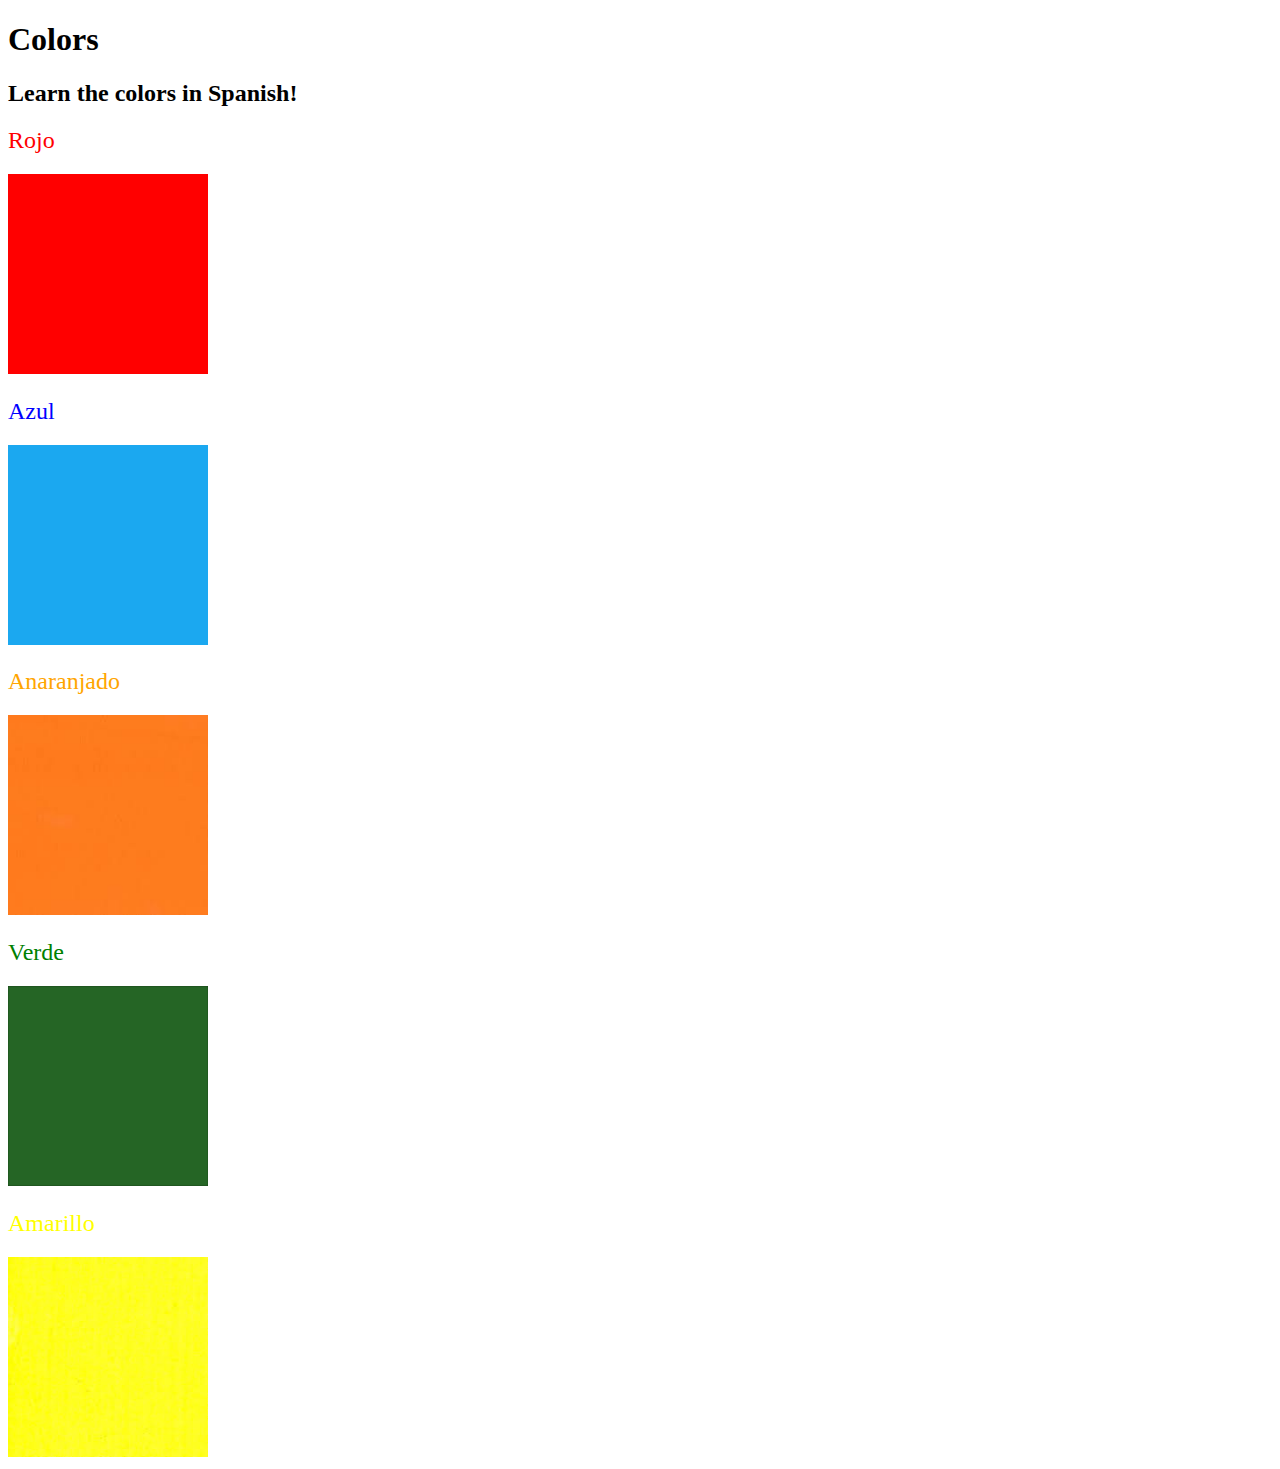
<file: 5.4+Color+Vocab+Project/index.html>
<!DOCTYPE html>
<html lang="en">
  <head>
    <meta charset="UTF-8" />
    <title>Spanish Vocabulary</title>
    <link rel="stylesheet" href="./style.css" />
  </head>

  <body>
    <h1>Colors</h1>
    <h2>Learn the colors in Spanish!</h2>
    <h2 class="color-title" id="red">Rojo</h2>
    <img src="./assets/images/red.png" alt="red" />

    <h2 class="color-title" id="blue">Azul</h2>
    <img src="./assets/images/blue.png" alt="blue" />

    <h2 class="color-title" id="orange">Anaranjado</h2>
    <img src="./assets/images/orange.png" alt="orange" />

    <h2 class="color-title" id="green">Verde</h2>
    <img src="./assets/images/green.png" alt="green" />

    <h2 class="color-title" id="yellow">Amarillo</h2>
    <img src="./assets/images/yellow.png" alt="yellow" />
  </body>
</html>

<!-- 
TODOs
IMPORTANT: You should not need to make ANY CHANGES to index.html
All code should be written in your CSS file.

1. Create a CSS file and incorporate it as an external stylesheet.
2. Use CSS to style each of the color titles to meaning. 
Hint: Use the id to help if you don't know the words in spanish.
3. Use CSS to change all the color titles to have "font-weight: normal;"
4. Use CSS (not HTML) to make all the images 200px heigh and 200px wide. 
Hint: 
https://developer.mozilla.org/en-US/docs/Web/CSS/height
https://developer.mozilla.org/en-US/docs/Web/CSS/width
-->
</file>
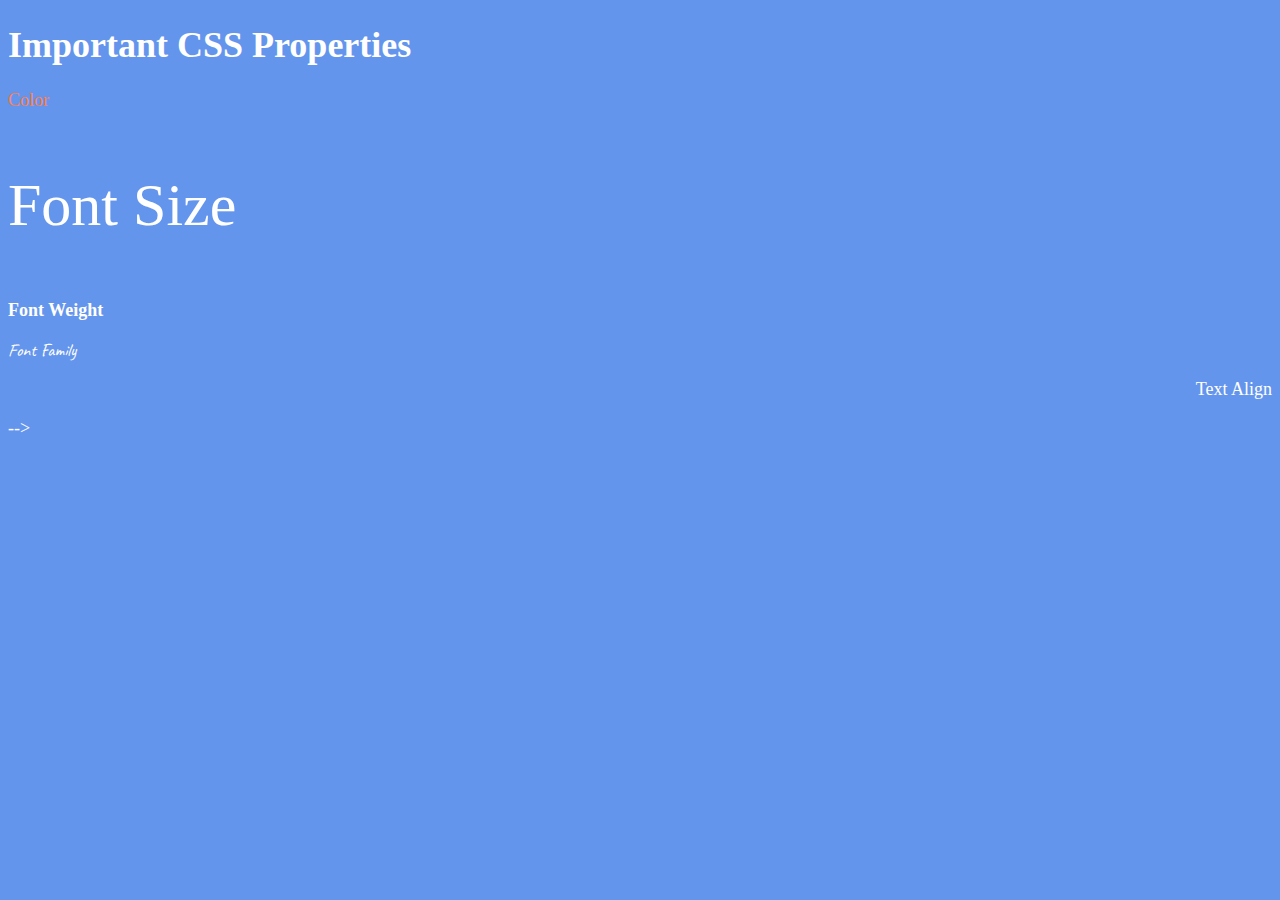
<file: 6.1+Font+Properties/index.html>
<!DOCTYPE html>
<html lang="en">

<head>
  <meta charset="UTF-8">
  <title>CSS Properties</title>
  <style>
    /* 6. Change the the root (html element) font size to 30px */
    html {
      font-size: 30px;
    }
    body {
      background-color: cornflowerblue;
      color: white;
      font-size: 18px;
    }

    /* Don't change the CSS above, add Your CSS below */

    /* 1. Change the color of <p>Color</p> to "coral" color. */
      #color {
    color: coral;
      }
     /* 2. Change the font size of <p>Font Size</p> to 2X the size of the root font size. */
      #font-size {
        font-size: 2rem;
      }
    /* 3. Change the font weight of <p>Font Weight</p> to 900. */
      #font-weight {
        font-weight: 900;
      }
    /*   4. Change the font family of <p>Font Family</p> to the Google font Caveat with regular (400) font weight.
  Link: https://fonts.google.com/specimen/Caveat */  
    #font-family {
      font-family: 'caveat', cursive;
      }
    /* 5. Change the <p>Text Align</p> to right align. */
    #text-align {
      text-align: right;
    }
    


    
  </style>
  <link rel="preconnect" href="https://fonts.googleapis.com">
  <link rel="preconnect" href="https://fonts.gstatic.com" crossorigin>
  <link href="https://fonts.googleapis.com/css2?family=Caveat:wght@400..700&display=swap" rel="stylesheet">
</head>

<body>
  <h1>Important CSS Properties</h1>
  <p id="color">Color</p>
  <p id="font-size">Font Size</p>
  <p id="font-weight">Font Weight</p>
  <p id="font-family">Font Family</p>
  <p id="text-align">Text Align</p>



 
  

  
   -->
</body>

</html>
</file>
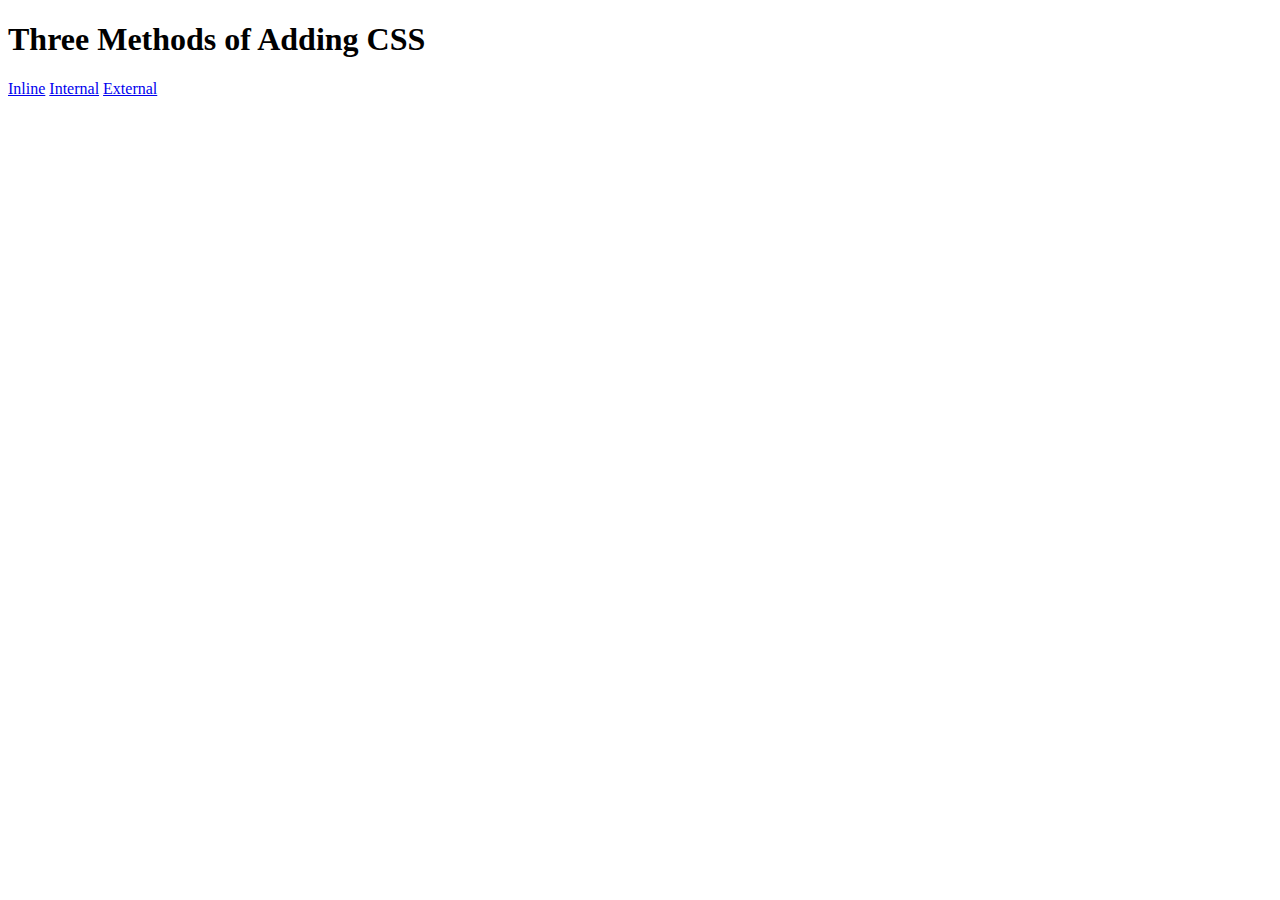
<file: 5.1+Adding+CSS/5.1. Adding CSS/index.html>
<!DOCTYPE html>
<html lang="en">

<head>
  <meta charset="UTF-8">
  <title>Adding CSS</title>
</head>

<body>
  <h1>Three Methods of Adding CSS</h1>
  <!-- Create 3 Links to The 3 Webpages: inline, internal and external -->
   <a href="./inline.html">Inline</a>
   <a href="./internal.html">Internal</a>
   <a href="./external.html">External</a>
</body>

</html>
</file>
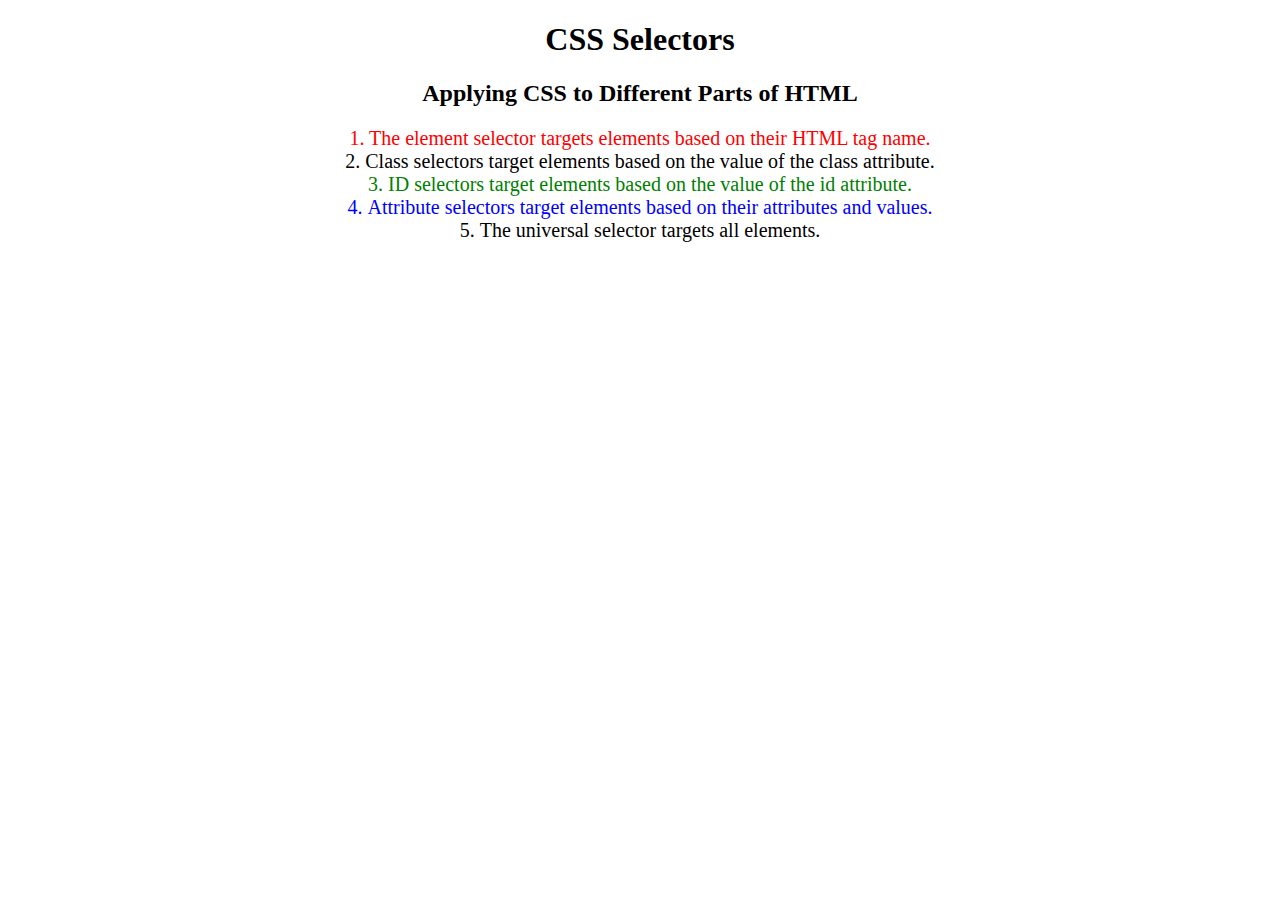
<file: 5.3+CSS+Selectors/5.3 CSS Selectors/index.html>
<!DOCTYPE html>
<html lang="en">

<head>
  <meta charset="UTF-8">
  <title>CSS Selectors</title>
  <link rel="stylesheet" href="./style.css" />
</head>

<body>
  <h1>CSS Selectors</h1>
  <h2>Applying CSS to Different Parts of HTML</h2>
  <!-- TODO 1: Set the CSS for all paragraph tags to "color: red" -->
  <p class="note">1. The element selector targets elements based on their HTML tag name.</p>

  <ol>
    <!-- TODO 2: Set the CSS for all elements with a class of "note" to "font-size: 20px" -->
    <li class="note" value="2">Class selectors target elements based on the value of the class attribute.</li>

    <!-- TODO 3: Set the CSS for the element with an id of "id-selector-demo" to "color: green" -->
    <li class="note" id="id-selector-demo" value="3">ID selectors target elements based on the value of the id
      attribute.</li>

    <!-- TODO 4: Set the CSS for the li elements that have the "value" attribute set to "4" to have "color: blue" -->
    <li class="note" value="4">Attribute selectors target elements based on their attributes and values.</li>

    <!-- TODO 5: Set all elements to have "text-align: center" -->
    <li class="note" value="5">The universal selector targets all elements.</li>
  </ol>
</body>

</html>
</file>
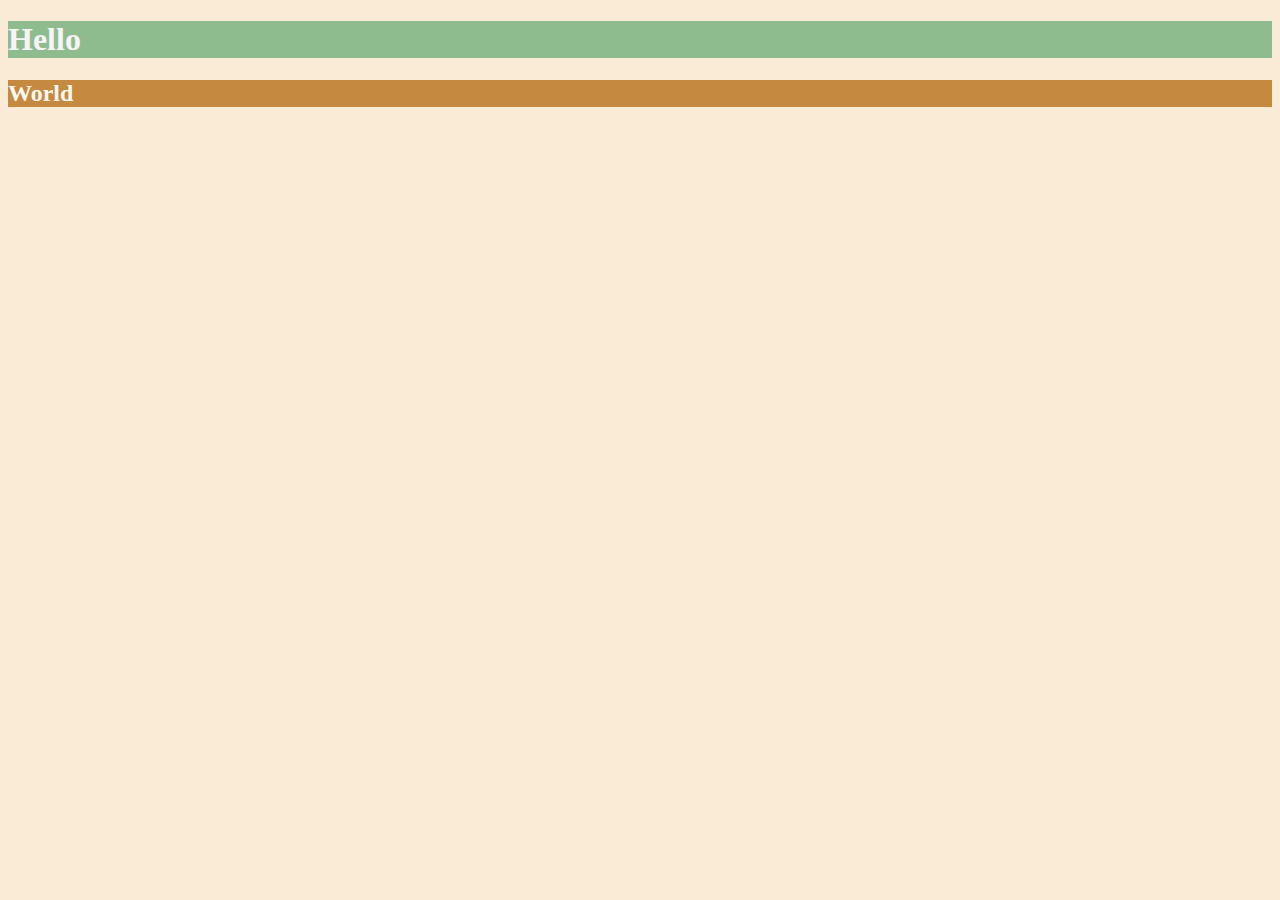
<file: 6.0+CSS+Colors/6.0 CSS Colors/index.html>
<!DOCTYPE html>
<html lang="en">

<head>
  <meta charset="UTF-8">
  <title>Colors</title>
  <style>
Body{
      background-color: antiquewhite;
    }
  h1{
      color: whitesmoke;
      background: darkseagreen;
    }
  h2{
      color: #FAF8F1;
      background: #C58940;
    }
  </style>
</head>

<body>
  <h1>Hello</h1>
  <h2>World</h2>
</body>

</html>
</file>
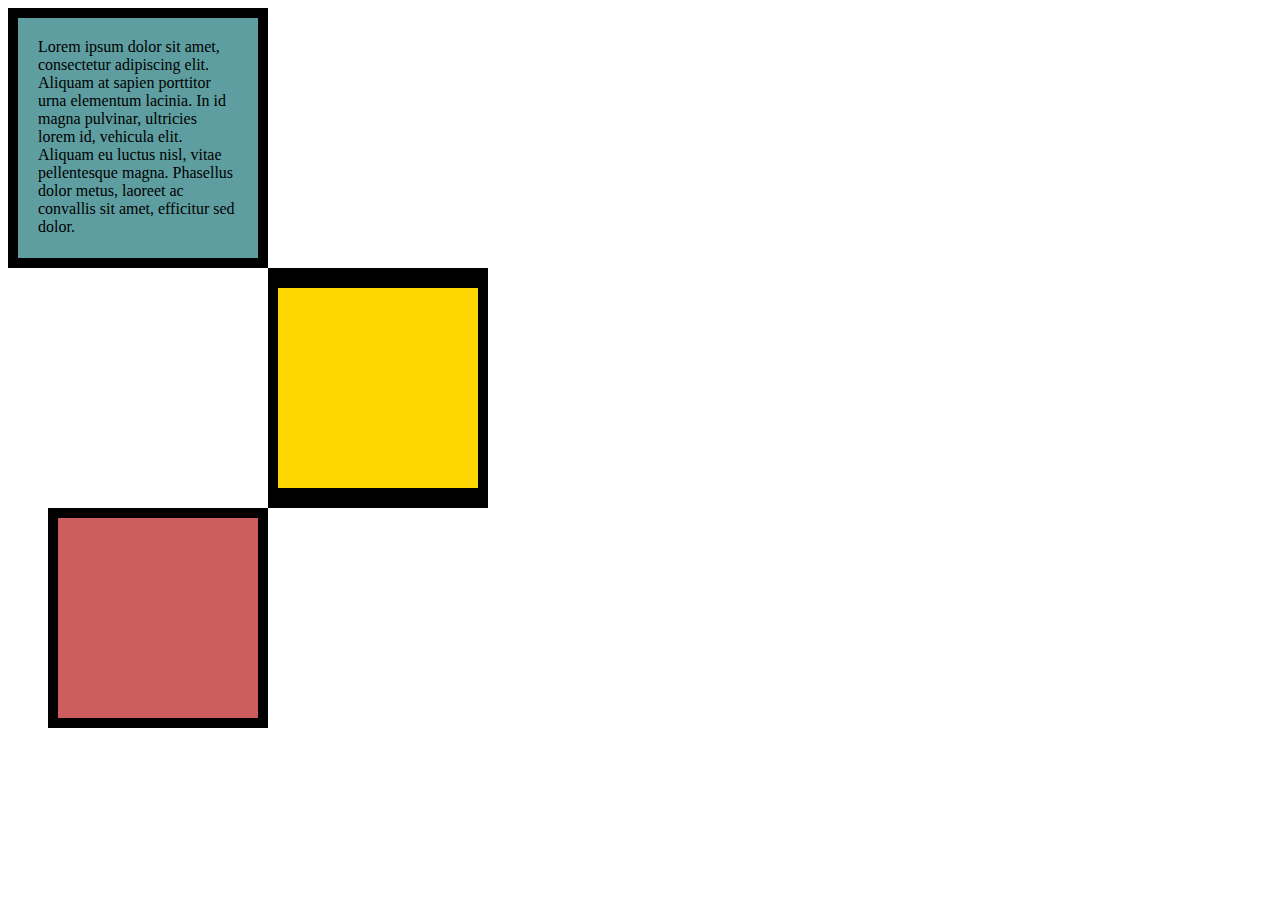
<file: 6.3+CSS+Box+Model/6.3 CSS Box Model/index.html>
<!DOCTYPE html>
<html lang="en">

<head>
  <meta charset="UTF-8">
  <title>CSS Box Model</title>
  <style>
    div {
      height: 200px;
      width: 200px;
    }
    p {
      margin: 0;
    }

    #first { 
      background-color: cadetblue;
      padding: 20px;
      border: 10px solid black;

    }
    #second {
      background-color: gold;
      border: solid black;
      border-width: 20px 10px;
      margin-left: 260px;

    }
    #third {
      background-color: indianred;
      border: 10px solid black;
      margin-left: 40px;

    }
  </style>
</head>

<body>
<div id="first">
  <p>Lorem ipsum dolor sit amet, consectetur adipiscing elit. Aliquam at sapien porttitor urna elementum lacinia. In
    id magna pulvinar, ultricies lorem id, vehicula elit. Aliquam eu luctus nisl, vitae pellentesque magna. Phasellus
    dolor metus, laoreet ac convallis sit amet, efficitur sed dolor.</p>
</div>
<div id="second"></div>
<div id="third"></div>

  <!-- TODOs:
1. Create 3 Boxes using the div element.
2. Set their sizes to 200px heigh by 200px wide.
3. Set different background colors for each of the boxes (I used cadetblue, gold and indianred).
4. Add a paragraph <p> element into the first div and add the following words:
    Lorem ipsum dolor sit amet, consectetur adipiscing elit. Aliquam at sapien porttitor urna elementum lacinia. In
    id magna pulvinar, ultricies lorem id, vehicula elit. Aliquam eu luctus nisl, vitae pellentesque magna. Phasellus
    dolor metus, laoreet ac convallis sit amet, efficitur sed dolor.
5. Set the 1st div to have 20px padding all around with a black 10px border.
6. Fix the style of the <p> element to remove all margins.
Hint: Use the CSS inspector in Chrome.
7. Set the 2nd div to have a 20px border on top and bottom and 10px border left and right. (See goal image)
8. Set the 3rd div to have a 10px border 
9. Set the margins for the divs so that each box corner touches the other. (See the goal image)
-->

</body>

</html>
</file>
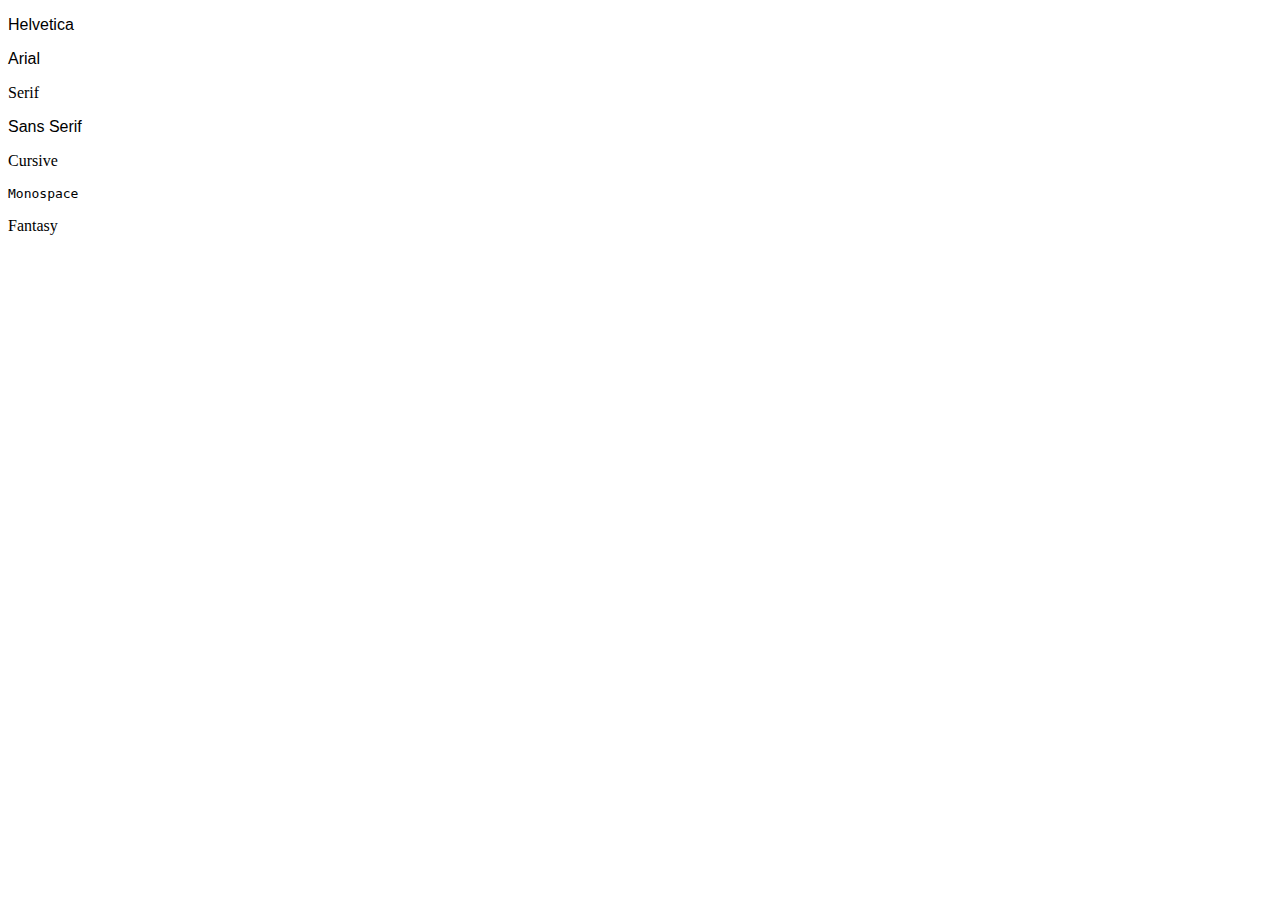
<file: 6.1+Font+Properties/font-family.html>
<!DOCTYPE html>
<html lang="en">

<head>
  <meta charset="UTF-8">
  <title>Font Family</title>
  <style>
    #helvetica {
      font-family: Helvetica, sans-serif;
    }

    #arial {
      font-family: Arial, sans-serif;
    }

    #serif {
      font-family: serif;
    }

    #sans-serif {
      font-family: sans-serif;
    }

    #cursive {
      font-family: cursive;
    }

    #monospace {
      font-family: monospace;
    }

    #fantasy {
      font-family: fantasy;
    }
  </style>
</head>

<body>
  <p id="helvetica">Helvetica</p>
  <p id="arial">Arial</p>
  <p id="serif">Serif</p>
  <p id="sans-serif">Sans Serif</p>
  <p id="cursive">Cursive</p>
  <p id="monospace">Monospace</p>
  <p id="fantasy">Fantasy</p>

</body>

</html>
</file>
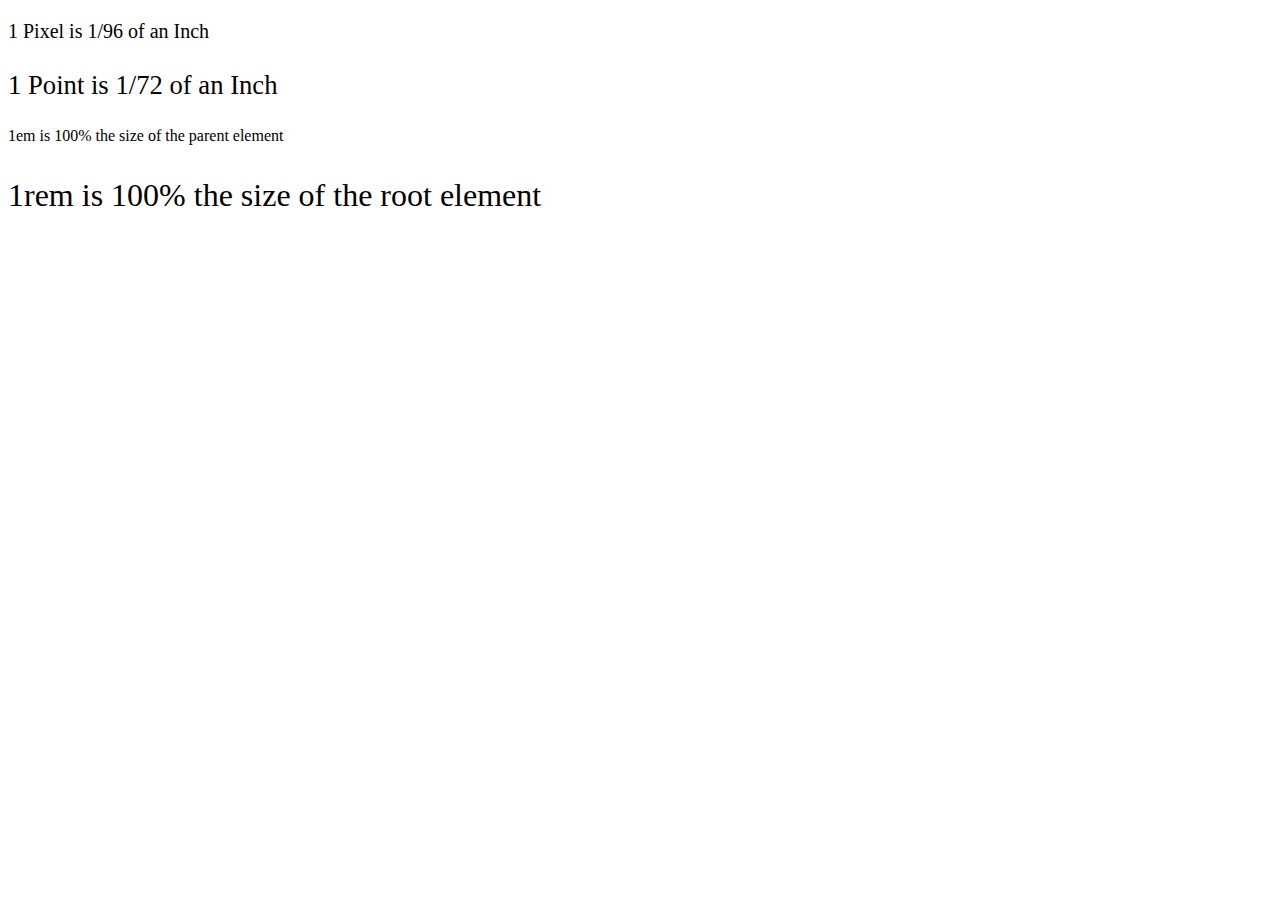
<file: 6.1+Font+Properties/font-size.html>
<!DOCTYPE html>
<html lang="en">
  <head>
    <meta charset="UTF-8" />
    <title>Font-Size</title>
    <style>
      #pixel {
        font-size: 20px;
      }

      #point {
        font-size: 20pt;
      }

      #em {
        font-size: 1em;
      }

      #rem {
        font-size: 1rem;
      }

      footer {
        font-size: 12pt;
      }

      html {
        font-size: xx-large;
      }
    </style>
  </head>

  <body>
    <p id="pixel">1 Pixel is 1/96 of an Inch</p>
    <p id="point">1 Point is 1/72 of an Inch</p>
    <footer>
      <p id="em">1em is 100% the size of the parent element</p>
      <p id="rem">1rem is 100% the size of the root element</p>
    </footer>
  </body>
</html>
</file>
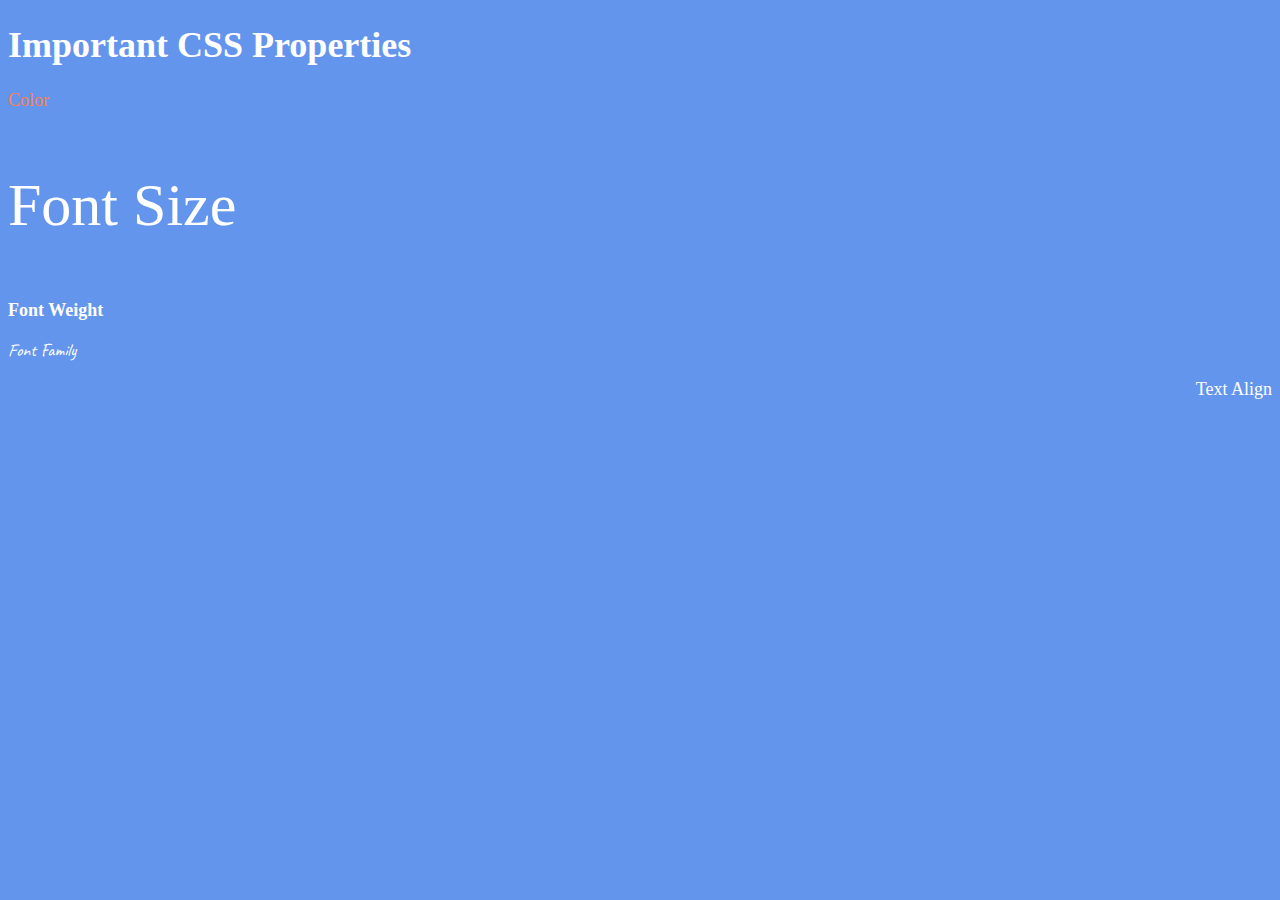
<file: 6.1+Font+Properties/solution.html>
<!DOCTYPE html>
<html lang="en">

<head>
  <meta charset="UTF-8">
  <title>CSS Properties</title>
  <style>
    /* 6. Change the the root (html element) font size to 30px --> */
    html {
      font-size: 30px;
    }

    body {
      background-color: cornflowerblue;
      color: white;
      font-size: 18px;
    }

    /* 1. Change the color of <p>Color</p> to "coral" color. */
    #color {
      color: coral;
    }

    /* 2. Change the font size of <p>Font Size</p> to to 2X the size of the root (html) element. */
    #size {
      font-size: 2rem;
    }

    /* 3. Change the font weight of <p>Font Weight</p> to 900. */
    #weight {
      font-weight: 900;
    }

    /* 4. Change the font family of <p>Font Family</p> to the Google font Caveat with regular (400) font weight.
      Link: https://fonts.google.com/specimen/Caveat */
    #family {
      font-family: 'Caveat', cursive;
    }

    /* 5. Change the <p>Text Align</p> to right align. */
    #align {
      text-align: right;
    }
  </style>
  <link rel="preconnect" href="https://fonts.googleapis.com">
  <link rel="preconnect" href="https://fonts.gstatic.com" crossorigin>
  <link href="https://fonts.googleapis.com/css2?family=Caveat&display=swap" rel="stylesheet">
</head>

<body>
  <h1>Important CSS Properties</h1>
  <p id="color">Color</p>
  <p id="size">Font Size</p>
  <p id="weight">Font Weight</p>
  <p id="family">Font Family</p>
  <p id="align">Text Align</p>
</body>

</html>
</file>
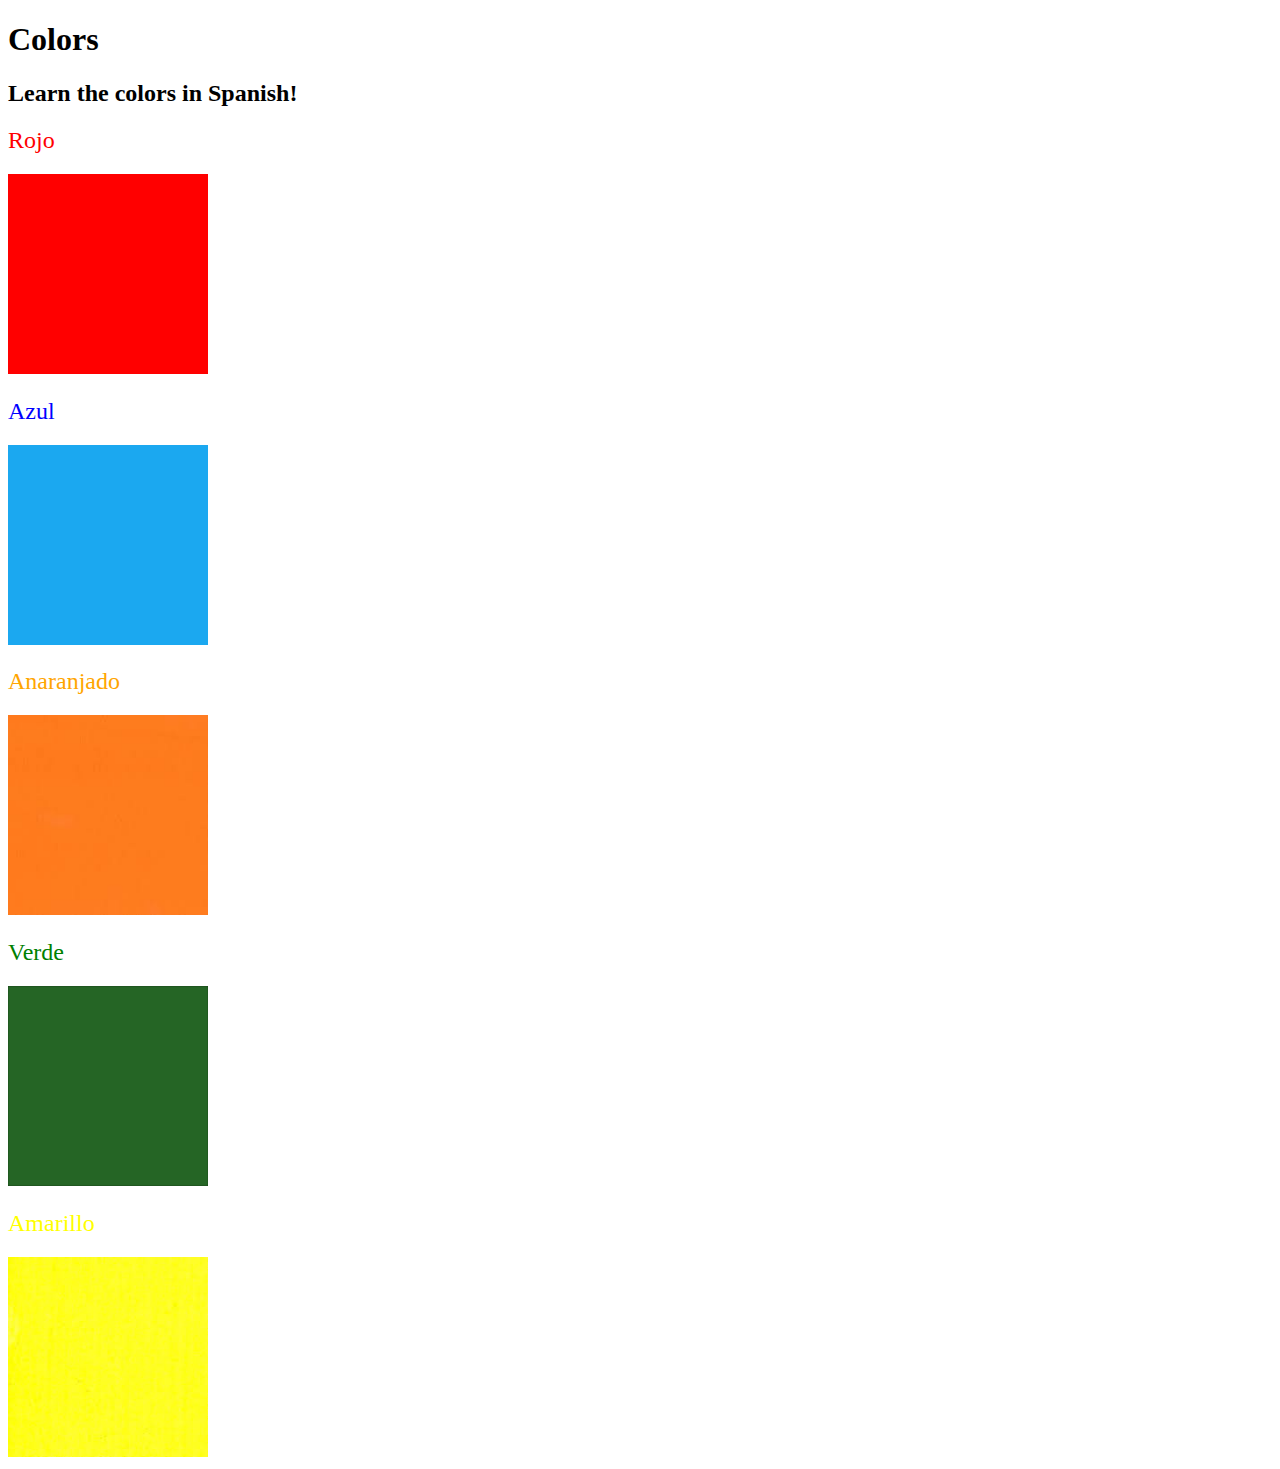
<file: 5.4+Color+Vocab+Project/solution/solution.html>
<!DOCTYPE html>
<html lang="en">
  <head>
    <meta charset="UTF-8" />
    <title>Spanish Vocabulary</title>
    <link rel="stylesheet" href="./style.css" />
  </head>

  <body>
    <h1>Colors</h1>
    <h2>Learn the colors in Spanish!</h2>
    <h2 class="color-title" id="red">Rojo</h2>
    <img src="./assets/images/red.png" alt="red" />

    <h2 class="color-title" id="blue">Azul</h2>
    <img src="./assets/images/blue.png" alt="blue" />

    <h2 class="color-title" id="orange">Anaranjado</h2>
    <img src="./assets/images/orange.png" alt="orange" />

    <h2 class="color-title" id="green">Verde</h2>
    <img src="./assets/images/green.png" alt="green" />

    <h2 class="color-title" id="yellow">Amarillo</h2>
    <img src="./assets/images/yellow.png" alt="yellow" />
  </body>
</html>
</file>
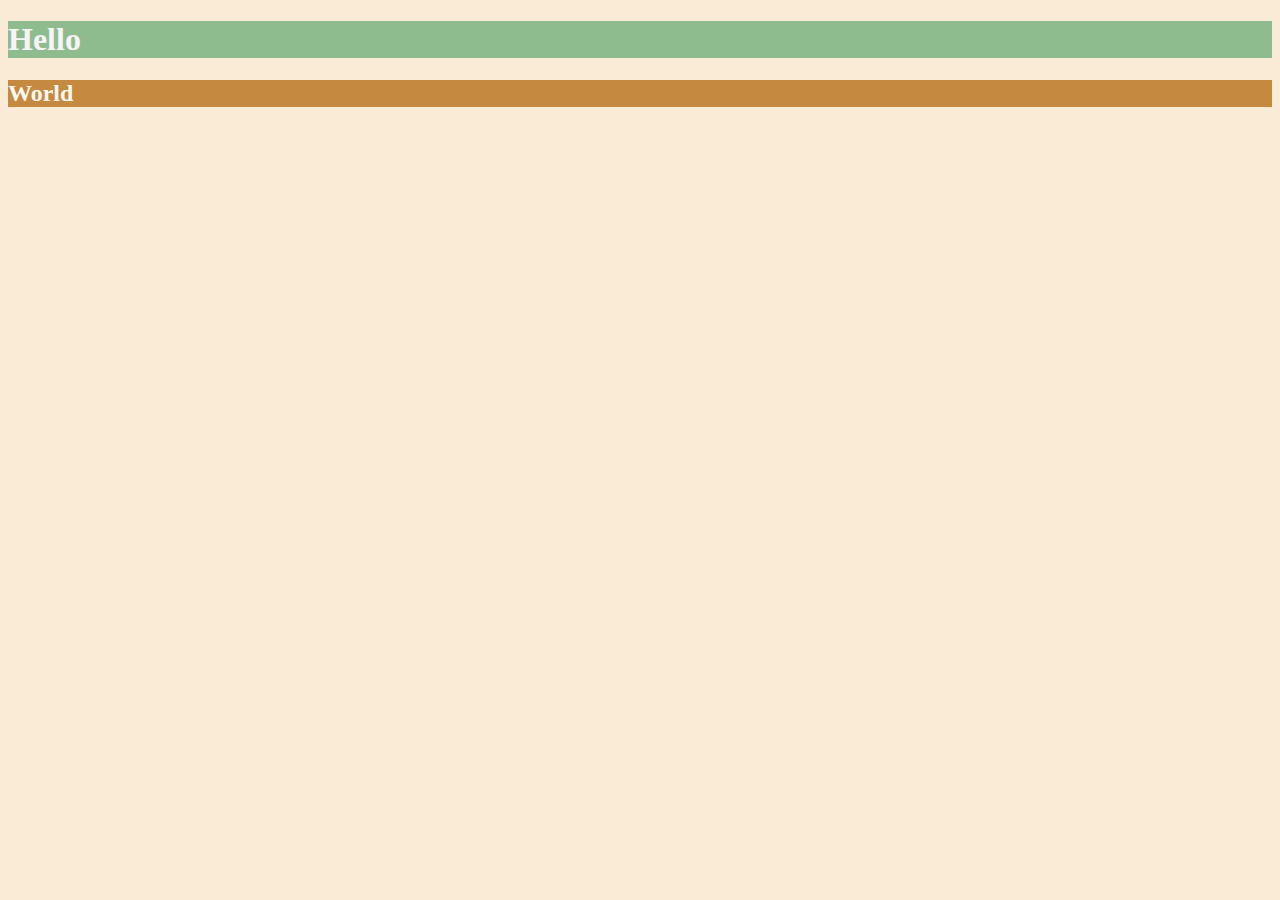
<file: 6.0+CSS+Colors/6.0 CSS Colors/solution.html>
<!DOCTYPE html>
<html lang="en">

<head>
  <meta charset="UTF-8">
  <title>Colors</title>
  <style>
    body {
      background-color: antiquewhite;
    }

    h1 {
      color: whitesmoke;
      background-color: darkseagreen;
    }

    h2 {
      color: #FAF8F1;
      background-color: #C58940;
    }
  </style>
</head>

<body>
  <h1>Hello</h1>
  <h2>World</h2>
</body>

</html>
</file>
<file: 5.4+Color+Vocab+Project/style.css>
#red{
    color: red;
}

#blue{
    color: blue;
}

#orange{
    color: orange;
}

#green{
    color: green;
}

#yellow{
    color: yellow;
}

.color-title{
    font-weight: normal
}

img{
    height: 200px;
    width: 200px;
}
</file>
<file: 5.3+CSS+Selectors/5.3 CSS Selectors/style.css>
ol {
  margin-left: -40px;
  margin-top: -20px;
  list-style-position: inside;
}

/* Write your CSS below, don't change the rules above. */
p{
  color: red
}

.note{
font-size: 20px;
}

#id-selector-demo{
  color: green
}

li[Value="4"]{
  color: blue;
}

*{
  text-align: center;
}
</file>
<file: 5.4+Color+Vocab+Project/solution/style.css>
img {
  height: 200px;
  width: 200px;
}

.color-title {
  font-weight: normal;
}

#red {
  color: red;
}

#blue {
  color: blue;
}

#orange {
  color: orange;
}

#green {
  color: green;
}

#yellow {
  color: yellow;
}
</file>
